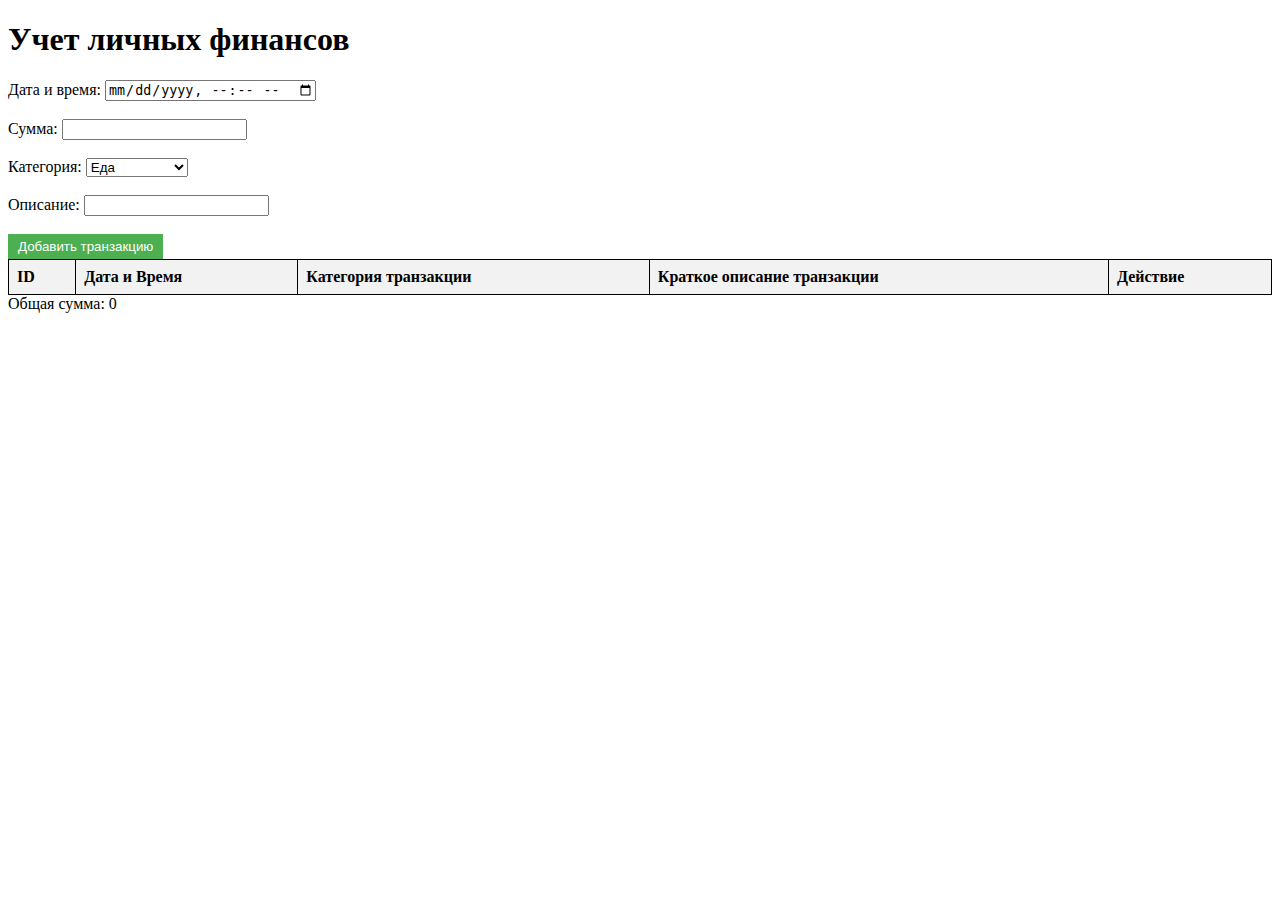
<file: LAB3_JS/index.html>
<!DOCTYPE html>
<html lang="en">
<head>
    <meta charset="UTF-8">
    <meta name="viewport" content="width=device-width, initial-scale=1.0">
    <title>Учет личных финансов</title>
    <link rel="stylesheet" href="style.css">
</head>
<body>
    <h1>Учет личных финансов</h1>
    <form id="transaction-form">
        <label for="date">Дата и время:</label>
        <input type="datetime-local" id="date" name="date" required><br><br>
        <label for="amount">Сумма:</label>
        <input type="number" id="amount" name="amount" required><br><br>
        <label for="category">Категория:</label>
        <select id="category" name="category">
            <option value="food">Еда</option>
            <option value="clothing">Одежда</option>
            <option value="entertainment">Развлечения</option>
        </select><br><br>
        <label for="description">Описание:</label>
        <input type="text" id="description" name="description"><br><br>
        <button type="submit">Добавить транзакцию</button>
    </form>
    <table id="transaction-table">
        <thead>
            <tr>
                <th>ID</th>
                <th>Дата и Время</th>
                <th>Категория транзакции</th>
                <th>Краткое описание транзакции</th>
                <th>Действие</th>
            </tr>
        </thead>
        <tbody>
        </tbody>
    </table>
    <div id="total">Общая сумма: 0</div>
    <div id="transaction-details"></div>

    <script src="script.js"></script>
</body>
</html>
</file>
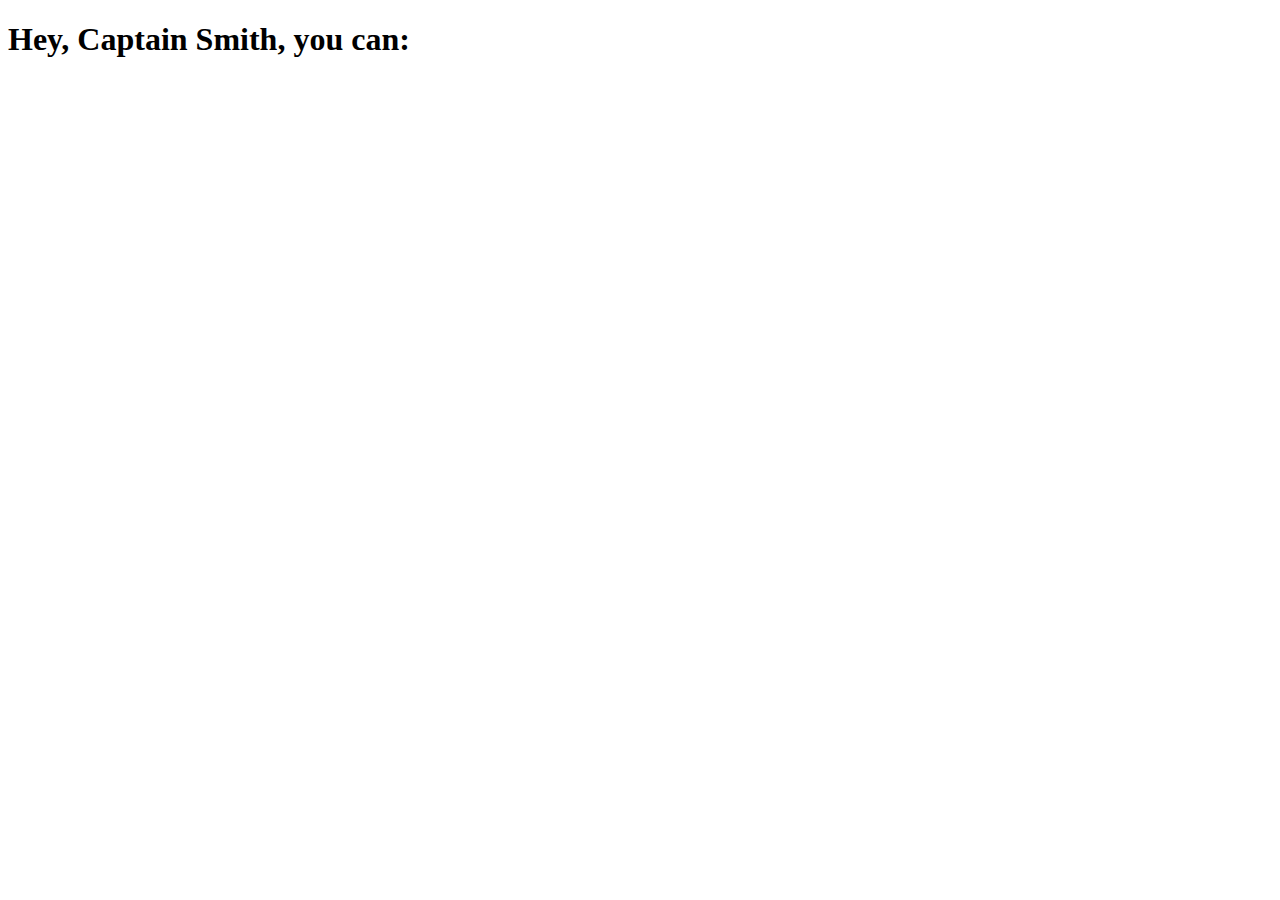
<file: src/index.html>
<!DOCTYPE html>
<html lang="ru">
<head>
   <meta charset="UTF-8">
   <meta name="viewport"
         content="width=device-width, user-scalable=no, initial-scale=1.0, maximum-scale=1.0, minimum-scale=1.0">
   <meta http-equiv="X-UA-Compatible" content="ie=edge">
   <title>Activity for Captain Smith</title>
</head>
<body>
<h1>Hey, Captain Smith, you can:</h1>
<span id="activity"></span>
<script type="module" src="index.js"></script>
</body>
</html>
</file>
<file: LAB3_JS/style.css>
table {
    width: 100%;
    border-collapse: collapse;
}

th, td {
    border: 1px solid black;
    padding: 8px;
    text-align: left;
}

th {
    background-color: #f2f2f2;
}

button {
    padding: 5px 10px;
    background-color: #4CAF50;
    color: white;
    border: none;
    cursor: pointer;
}

button:hover {
    background-color: #45a049;
}
</file>
